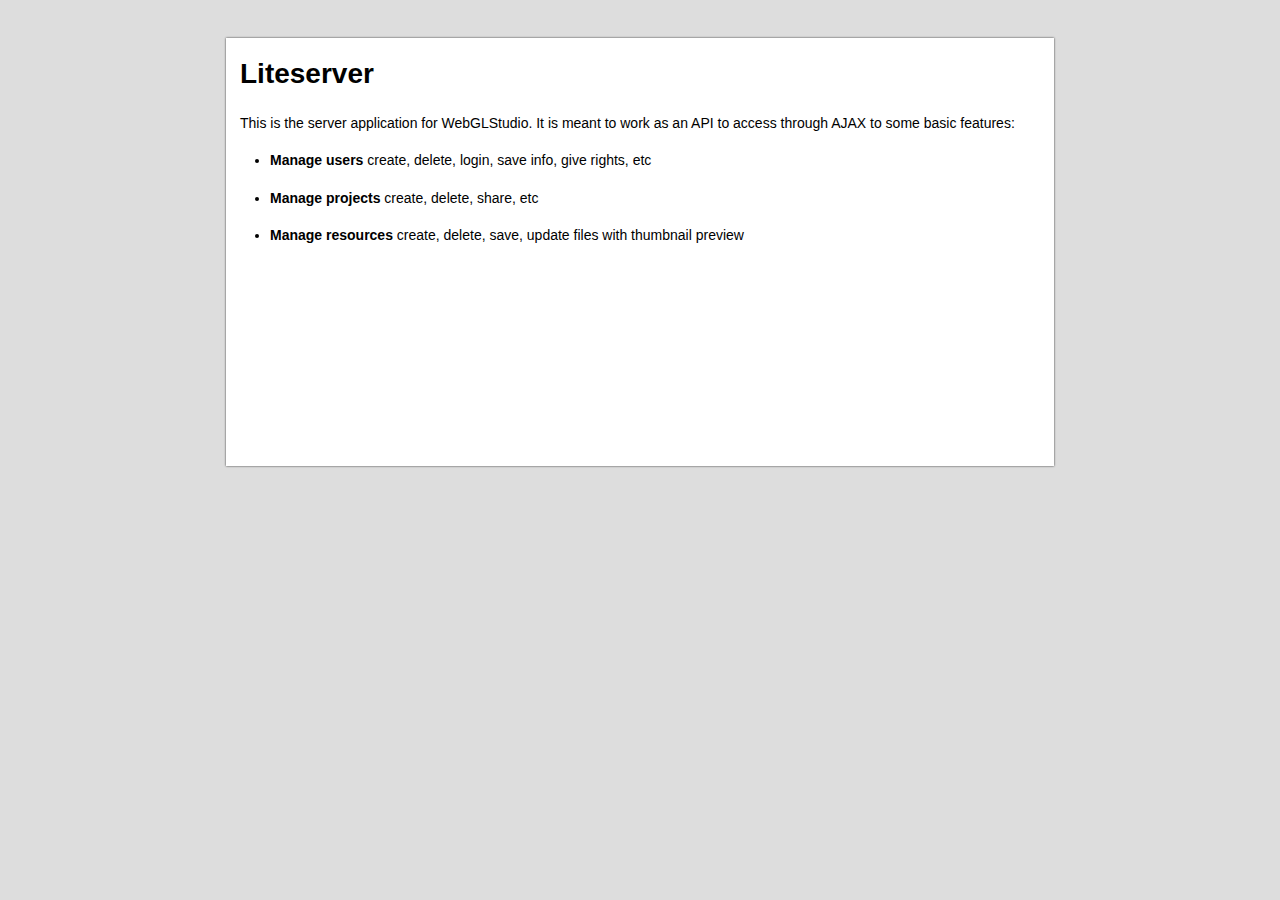
<file: index.html>
<!DOCTYPE html PUBLIC "-//W3C//DTD XHTML 1.0 Transitional//EN" "http://www.w3.org/TR/xhtml1/DTD/xhtml1-transitional.dtd">
<html xmlns="http://www.w3.org/1999/xhtml" xml:lang="en" lang="en">
<head>
<meta http-equiv="Content-Type" content="text/html; charset=iso-8859-1" />
<!--
<meta property="og:title" content="GameEditor" />
<meta property="og:description" content="GameEditor for simple games" />
<meta property="og:image" content="" />
-->

<title>Liteserver </title>
	<link type="text/css" rel="stylesheet" media="all" href="github.css">
	<link rel="stylesheet" type="text/css" href="style.css" />
	<style type='text/css'>
	</style>
</head>
<body>

<div id="wrap">
	<div id="main">
		<div id="content" class="markdown-body">
			<h1>Liteserver</h1>
			<p>This is the server application for WebGLStudio. It is meant to work as an API to access through AJAX to some basic features:</p>
			<ul>
				<li><strong>Manage users</strong> create, delete, login, save info, give rights, etc</li>
				<li><strong>Manage projects</strong> create, delete, share, etc</li>
				<li><strong>Manage resources</strong> create, delete, save, update files with thumbnail preview</li>
			</ul>
		</div>
	</div>
</div>

</body>
</html>
</file>
<file: github.css>
body {
  font-family: Helvetica, arial, sans-serif;
  font-size: 14px;
  line-height: 1.6;
  padding-top: 10px;
  padding-bottom: 10px;
  background-color: white;
  padding: 30px; }

body > *:first-child {
  margin-top: 0 !important; }
body > *:last-child {
  margin-bottom: 0 !important; }

a {
  color: #4183C4; }
a.absent {
  color: #cc0000; }
a.anchor {
  display: block;
  padding-left: 30px;
  margin-left: -30px;
  cursor: pointer;
  position: absolute;
  top: 0;
  left: 0;
  bottom: 0; }

h1, h2, h3, h4, h5, h6 {
  margin: 20px 0 10px;
  padding: 0;
  font-weight: bold;
  -webkit-font-smoothing: antialiased;
  cursor: text;
  position: relative; }

h1:hover a.anchor, h2:hover a.anchor, h3:hover a.anchor, h4:hover a.anchor, h5:hover a.anchor, h6:hover a.anchor {
  background: url("../../images/modules/styleguide/para.png") no-repeat 10px center;
  text-decoration: none; }

h1 tt, h1 code {
  font-size: inherit; }

h2 tt, h2 code {
  font-size: inherit; }

h3 tt, h3 code {
  font-size: inherit; }

h4 tt, h4 code {
  font-size: inherit; }

h5 tt, h5 code {
  font-size: inherit; }

h6 tt, h6 code {
  font-size: inherit; }

h1 {
  font-size: 28px;
  color: black; }

h2 {
  font-size: 24px;
  border-bottom: 1px solid #cccccc;
  color: black; }

h3 {
  font-size: 18px; }

h4 {
  font-size: 16px; }

h5 {
  font-size: 14px; }

h6 {
  color: #777777;
  font-size: 14px; }

p, blockquote, ul, ol, dl, li, table, pre {
  margin: 15px 0; }

hr {
  background: transparent url("../../images/modules/pulls/dirty-shade.png") repeat-x 0 0;
  border: 0 none;
  color: #cccccc;
  height: 4px;
  padding: 0; }

body > h2:first-child {
  margin-top: 0;
  padding-top: 0; }
body > h1:first-child {
  margin-top: 0;
  padding-top: 0; }
  body > h1:first-child + h2 {
    margin-top: 0;
    padding-top: 0; }
body > h3:first-child, body > h4:first-child, body > h5:first-child, body > h6:first-child {
  margin-top: 0;
  padding-top: 0; }

a:first-child h1, a:first-child h2, a:first-child h3, a:first-child h4, a:first-child h5, a:first-child h6 {
  margin-top: 0;
  padding-top: 0; }

h1 p, h2 p, h3 p, h4 p, h5 p, h6 p {
  margin-top: 0; }

li p.first {
  display: inline-block; }

ul, ol {
  padding-left: 30px; }

ul :first-child, ol :first-child {
  margin-top: 0; }

ul :last-child, ol :last-child {
  margin-bottom: 0; }

dl {
  padding: 0; }
  dl dt {
    font-size: 14px;
    font-weight: bold;
    font-style: italic;
    padding: 0;
    margin: 15px 0 5px; }
    dl dt:first-child {
      padding: 0; }
    dl dt > :first-child {
      margin-top: 0; }
    dl dt > :last-child {
      margin-bottom: 0; }
  dl dd {
    margin: 0 0 15px;
    padding: 0 15px; }
    dl dd > :first-child {
      margin-top: 0; }
    dl dd > :last-child {
      margin-bottom: 0; }

blockquote {
  border-left: 4px solid #dddddd;
  padding: 0 15px;
  color: #777777; }
  blockquote > :first-child {
    margin-top: 0; }
  blockquote > :last-child {
    margin-bottom: 0; }

table {
  padding: 0; }
  table tr {
    border-top: 1px solid #cccccc;
    background-color: white;
    margin: 0;
    padding: 0; }
    table tr:nth-child(2n) {
      background-color: #f8f8f8; }
    table tr th {
      font-weight: bold;
      border: 1px solid #cccccc;
      text-align: left;
      margin: 0;
      padding: 6px 13px; }
    table tr td {
      border: 1px solid #cccccc;
      text-align: left;
      margin: 0;
      padding: 6px 13px; }
    table tr th :first-child, table tr td :first-child {
      margin-top: 0; }
    table tr th :last-child, table tr td :last-child {
      margin-bottom: 0; }

img {
  max-width: 100%; }

span.frame {
  display: block;
  overflow: hidden; }
  span.frame > span {
    border: 1px solid #dddddd;
    display: block;
    float: left;
    overflow: hidden;
    margin: 13px 0 0;
    padding: 7px;
    width: auto; }
  span.frame span img {
    display: block;
    float: left; }
  span.frame span span {
    clear: both;
    color: #333333;
    display: block;
    padding: 5px 0 0; }
span.align-center {
  display: block;
  overflow: hidden;
  clear: both; }
  span.align-center > span {
    display: block;
    overflow: hidden;
    margin: 13px auto 0;
    text-align: center; }
  span.align-center span img {
    margin: 0 auto;
    text-align: center; }
span.align-right {
  display: block;
  overflow: hidden;
  clear: both; }
  span.align-right > span {
    display: block;
    overflow: hidden;
    margin: 13px 0 0;
    text-align: right; }
  span.align-right span img {
    margin: 0;
    text-align: right; }
span.float-left {
  display: block;
  margin-right: 13px;
  overflow: hidden;
  float: left; }
  span.float-left span {
    margin: 13px 0 0; }
span.float-right {
  display: block;
  margin-left: 13px;
  overflow: hidden;
  float: right; }
  span.float-right > span {
    display: block;
    overflow: hidden;
    margin: 13px auto 0;
    text-align: right; }

code, tt {
  margin: 0 2px;
  padding: 0 5px;
  white-space: nowrap;
  border: 1px solid #eaeaea;
  background-color: #f8f8f8;
  border-radius: 3px; }

pre code {
  margin: 0;
  padding: 0;
  white-space: pre;
  border: none;
  background: transparent; }

.highlight pre {
  background-color: #f8f8f8;
  border: 1px solid #cccccc;
  font-size: 13px;
  line-height: 19px;
  overflow: auto;
  padding: 6px 10px;
  border-radius: 3px; }

pre {
  background-color: #f8f8f8;
  border: 1px solid #cccccc;
  font-size: 13px;
  line-height: 19px;
  overflow: auto;
  padding: 6px 10px;
  border-radius: 3px; }
  pre code, pre tt {
    background-color: transparent;
    border: none; }
</file>
<file: style.css>
body { background-color: #DDD; }
h1 {
	margin: 0;
}

#wrap {
	margin: auto;
	width: 800px;
	min-height: 400px;
	padding: 1em;
	background-color: white;
	box-shadow: 0 0 2px #333;
}
</file>
